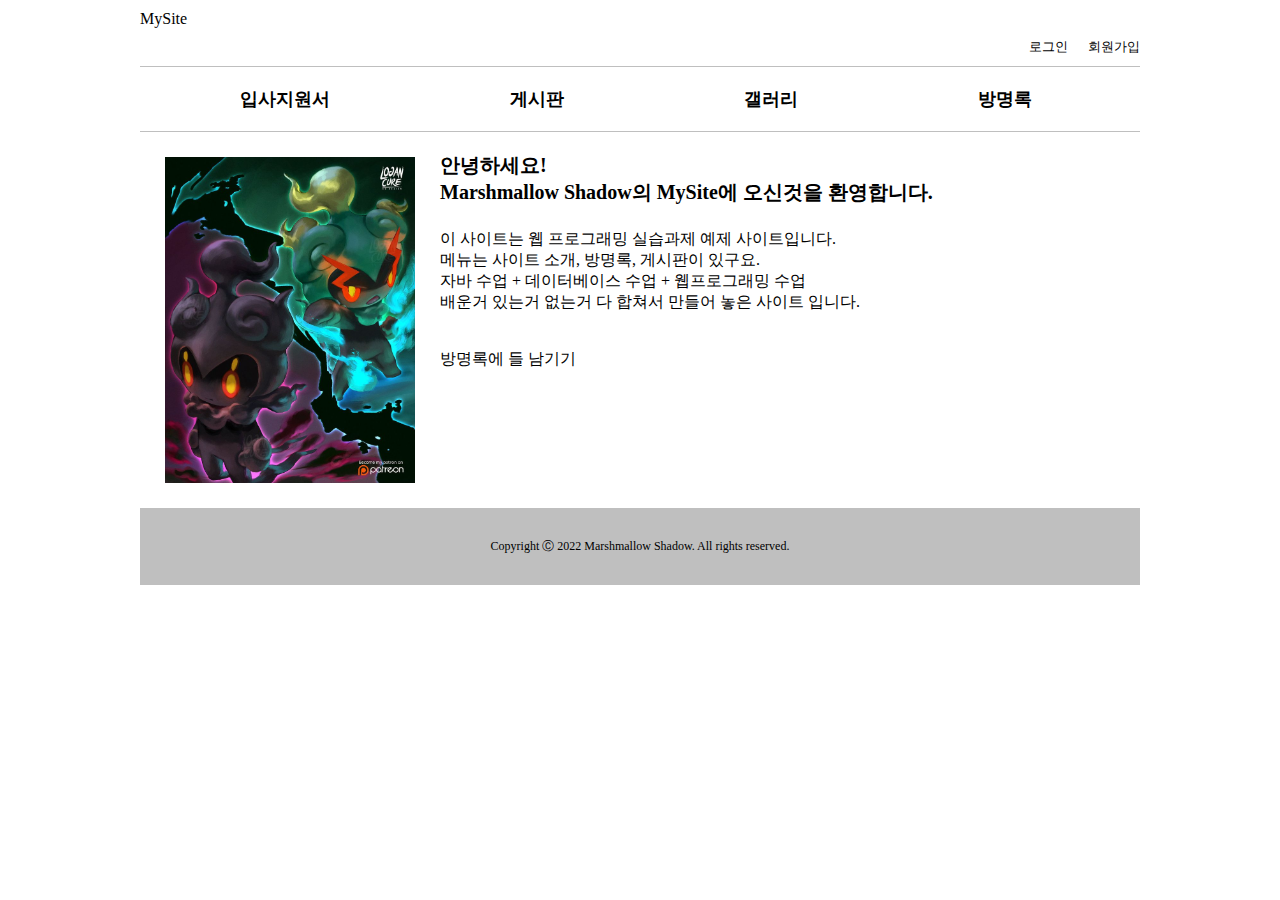
<file: index.html>
<!DOCTYPE html>
<html>
	<head>
	<meta charset="UTF-8">
		<title>Marshmallow Shadow 홈페이지</title>
		<link rel="stylesheet" href="mySite.css">
	</head>
	<body>
		<div id="wrap">
			<div id="header" class="clearfix">
				<h1>MySite</h1>
				<ul>
					<li><a href="">로그인</a></li>
					<li><a href="">회원가입</a></li>
				</ul>
			</div>
			
			<!-- 네비게이션 바 링크 생기면 추가 필수 -->
			<div id="nav" class="clearfix">
				<ul>
					<li><a href="">입사지원서</a></li>
					<li><a href="">게시판</a></li>
					<li><a href="">갤러리</a></li>
					<li><a href="">방명록</a></li>
				</ul>
			</div>
			
			<div id="contents" class="clearfix">
				<img src="img/marshadow.jpg">
				
				<div class="desc">
					<h2>안녕하세요!<br>Marshmallow Shadow의 MySite에 오신것을 환영합니다.</h2>
					<br>
					<p>
						이 사이트는 웹 프로그래밍 실습과제 예제 사이트입니다.
						<br>
						메뉴는 사이트 소개, 방명록, 게시판이 있구요.
						<br>
						자바 수업 + 데이터베이스 수업 + 웹프로그래밍 수업
						<br>
						배운거 있는거 없는거 다 합쳐서 만들어 놓은 사이트 입니다.
						<br><br><br>
						<a href="">방명록에 들 남기기</a> <!-- 방명록 사이트 만들면 링크 추가 필요 -->
					</p>
				</div>
			</div>
			
			<div id="footer" class="clearfix">
				<p>Copyright Ⓒ 2022 Marshmallow Shadow. All rights reserved.</p>
			</div>
		</div>
	</body>
</html>
</file>
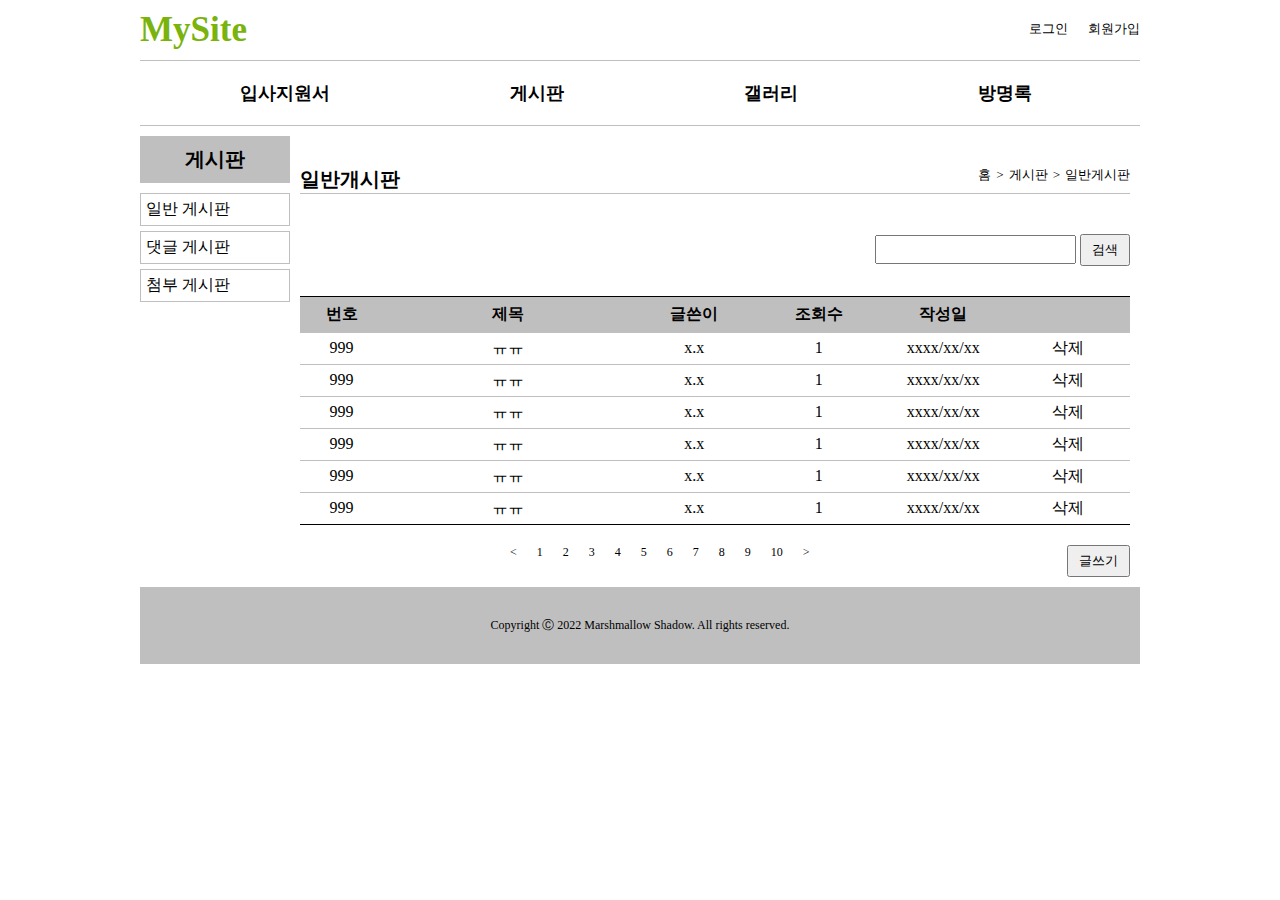
<file: posts.html>
<!DOCTYPE html>
<html>
	<head>
		<meta charset="UTF-8">
		<title>일반게시판</title>
		<link rel="stylesheet" href="posts.css">
	</head>
	<body>
		<div id="wrap">
			<div id="header" class="clearfix">
				<h1><a href="./index.html">MySite</a></h1>
				<ul>
					<li><a href="">로그인</a></li>
					<li><a href="">회원가입</a></li>
				</ul>
			</div>
			
			<div id="nav" class="clearfix">
				<ul>
					<li><a href="">입사지원서</a></li>
					<li><a href="./posts.html">게시판</a></li>
					<li><a href="">갤러리</a></li>
					<li><a href="">방명록</a></li>
				</ul>
			</div>
			
			<div id="contents" class="clearfix">
				<div id="aside">
					<h2>게시판</h2>
					<!-- 게시판 링크 생기면 추가 필수 -->
					<ul>
						<li><a href="posts.html">일반 게시판</a></li>
						<li><a href="">댓글 게시판</a></li>
						<li><a href="">첨부 게시판</a></li>
					</ul>
				</div>
				
				<div id="main" class="clearfix">
					<div id="subheader" class="clearfix">
						<h2>일반개시판</h2>
						
						<ul>
							<li class="last"><a href="posts.html">일반게시판</a></li>
							<li><a href="posts.html">게시판</a></li>
							<li><a href="index.html">홈</a></li>
						</ul>
					</div>
					
					<div id="searchbar" class="clearfix">
						<!-- 검색 기능 미완성 -->
						<form>
							<input type="text">
							<button>검색</button>
						</form>
					</div>
					
					<div id="post-list" class="clearfix">
						<!-- 테이블은 셈플 디자인, 기능 없음 -->
						<table>
							<colgroup>
								<col style="width: 10%;">
								<col style="width: 30%;">
								<col style="width: 15%;">
								<col style="width: 15%;">
								<col style="width: 15%;">
								<col style="width: 15%;">
							</colgroup>
							<thead>
								<tr>
									<th>번호</th>
									<th>제목</th>
									<th>글쓴이</th>
									<th>조회수</th>
									<th>작성일</th>
									<th></th>
								</tr>
							</thead>
							<tbody>
								<tr>
									<td>999</td>
									<td>ㅠㅠ</td>
									<td>x.x</td>
									<td>1</td>
									<td>xxxx/xx/xx</td>
									<td>삭제</td>
								</tr>
							</tbody>
							<tbody>
								<tr>
									<td>999</td>
									<td>ㅠㅠ</td>
									<td>x.x</td>
									<td>1</td>
									<td>xxxx/xx/xx</td>
									<td>삭제</td>
								</tr>
							</tbody>
							<tbody>
								<tr>
									<td>999</td>
									<td>ㅠㅠ</td>
									<td>x.x</td>
									<td>1</td>
									<td>xxxx/xx/xx</td>
									<td>삭제</td>
								</tr>
							</tbody>
							<tbody>
								<tr>
									<td>999</td>
									<td>ㅠㅠ</td>
									<td>x.x</td>
									<td>1</td>
									<td>xxxx/xx/xx</td>
									<td>삭제</td>
								</tr>
							</tbody>
							<tbody>
								<tr>
									<td>999</td>
									<td>ㅠㅠ</td>
									<td>x.x</td>
									<td>1</td>
									<td>xxxx/xx/xx</td>
									<td>삭제</td>
								</tr>
							</tbody>
							<tbody>
								<tr>
									<td>999</td>
									<td>ㅠㅠ</td>
									<td>x.x</td>
									<td>1</td>
									<td>xxxx/xx/xx</td>
									<td>삭제</td>
								</tr>
							</tbody>
						</table>
						
						<!-- "<" ">" 삼각형으로 수정 -->
						<ol>
							<li><a href=""><</a></li>
							<li><a href="">1</a></li>
							<li><a href="">2</a></li>
							<li><a href="">3</a></li>
							<li><a href="">4</a></li>
							<li><a href="">5</a></li>
							<li><a href="">6</a></li>
							<li><a href="">7</a></li>
							<li><a href="">8</a></li>
							<li><a href="">9</a></li>
							<li><a href="">10</a></li>
							<li><a href="">></a></li>
						</ol>
						
						<!-- 글쓰기 링크 생기면 추가 -->
						<button type="button">글쓰기</button>
					</div>
				</div>
			</div>
			<div id="footer" class="clearfix">
				<p>Copyright Ⓒ 2022 Marshmallow Shadow. All rights reserved.</p>
			</div>
		</div>
	</body>
</html>
</file>
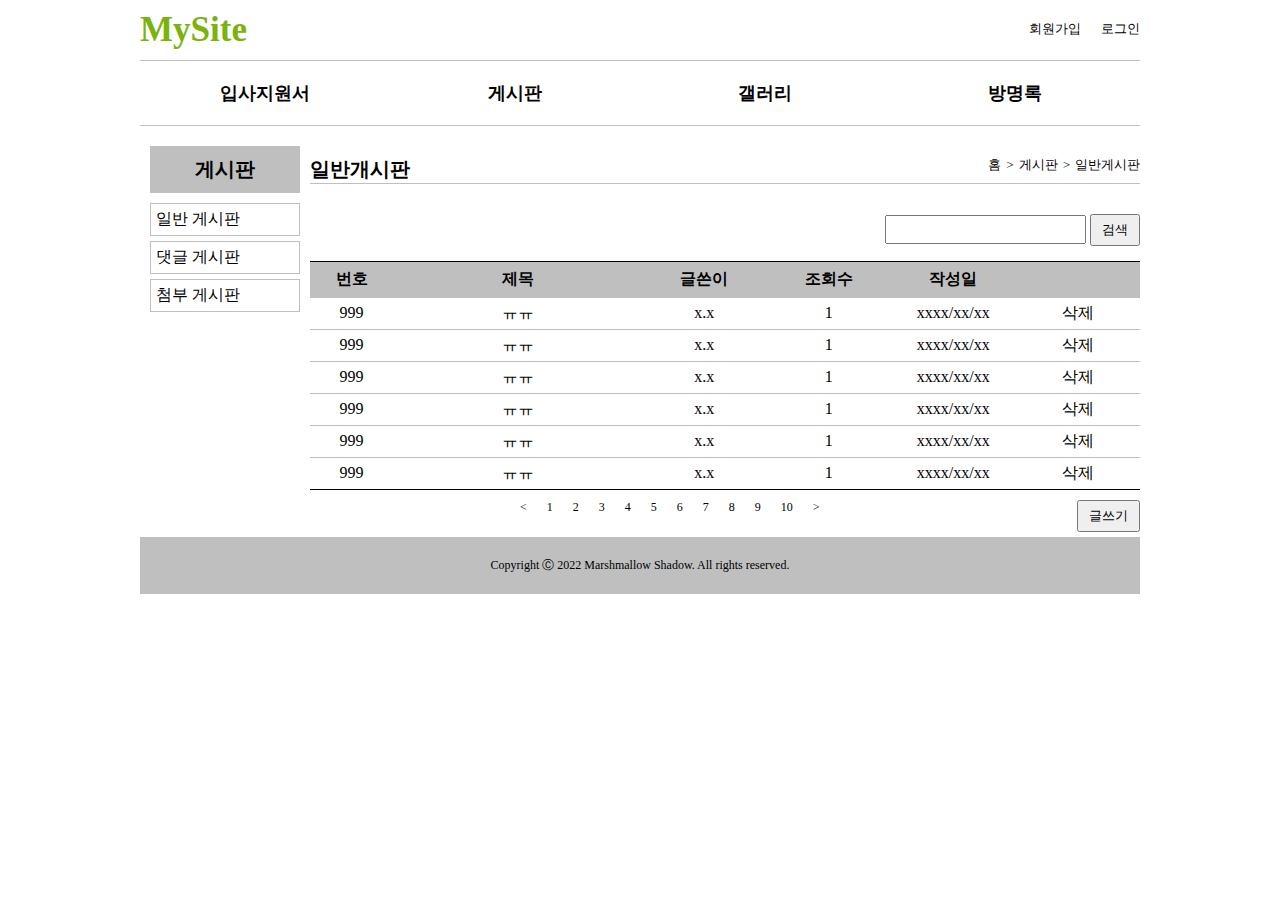
<file: view/board/board.html>
<!DOCTYPE html>
<html>
	<head>
		<meta charset="UTF-8">
		<title>일반게시판</title>
		<link rel="stylesheet" href="../../assets/css/board.css">
	</head>
	<body>
		<div id="wrap">
			<div id="header" class="clearfix">
				<h1><a href="../main/index.html">MySite</a></h1>
				<ul>
					<li><a href="">회원가입</a></li>
					<li><a href="">로그인</a></li>
				</ul>
			</div>
			
			<div id="nav" class="clearfix">
				<ul>
					<li><a href="">입사지원서</a></li>
					<li><a href="../board/board.html">게시판</a></li>
					<li><a href="">갤러리</a></li>
					<li><a href="">방명록</a></li>
				</ul>
			</div>
			
			<div id="contents" class="clearfix">
				<div id="aside">
					<h2>게시판</h2>
					<!-- 게시판 링크 생기면 추가 필수 -->
					<ul>
						<li><a href="./board.html">일반 게시판</a></li>
						<li><a href="">댓글 게시판</a></li>
						<li><a href="">첨부 게시판</a></li>
					</ul>
				</div>
				
				<div id="main" class="clearfix">
					<div id="subheader" class="clearfix">
						<h2>일반개시판</h2>
						
						<ul>
							<li class="last"><a href="./board.html">일반게시판</a></li>
							<li><a href="../board/board.html">게시판</a></li>
							<li><a href="../main/index.html">홈</a></li>
						</ul>
					</div>
					
					<div id="searchbar" class="clearfix">
						<!-- 검색 기능 미완성 -->
						<form>
							<input type="text">
							<button type="button">검색</button>
						</form>
					</div>
					
					<div id="post-list" class="clearfix">
						<!-- 테이블은 셈플 디자인, 기능 없음 -->
						<table>
							<colgroup>
								<col style="width: 10%;">
								<col style="width: 30%;">
								<col style="width: 15%;">
								<col style="width: 15%;">
								<col style="width: 15%;">
								<col style="width: 15%;">
							</colgroup>
							<thead>
								<tr>
									<th>번호</th>
									<th>제목</th>
									<th>글쓴이</th>
									<th>조회수</th>
									<th>작성일</th>
									<th></th>
								</tr>
							</thead>
							<tbody>
								<tr>
									<td>999</td>
									<td>ㅠㅠ</td>
									<td>x.x</td>
									<td>1</td>
									<td>xxxx/xx/xx</td>
									<td>삭제</td>
								</tr>
							</tbody>
							<tbody>
								<tr>
									<td>999</td>
									<td>ㅠㅠ</td>
									<td>x.x</td>
									<td>1</td>
									<td>xxxx/xx/xx</td>
									<td>삭제</td>
								</tr>
							</tbody>
							<tbody>
								<tr>
									<td>999</td>
									<td>ㅠㅠ</td>
									<td>x.x</td>
									<td>1</td>
									<td>xxxx/xx/xx</td>
									<td>삭제</td>
								</tr>
							</tbody>
							<tbody>
								<tr>
									<td>999</td>
									<td>ㅠㅠ</td>
									<td>x.x</td>
									<td>1</td>
									<td>xxxx/xx/xx</td>
									<td>삭제</td>
								</tr>
							</tbody>
							<tbody>
								<tr>
									<td>999</td>
									<td>ㅠㅠ</td>
									<td>x.x</td>
									<td>1</td>
									<td>xxxx/xx/xx</td>
									<td>삭제</td>
								</tr>
							</tbody>
							<tbody>
								<tr>
									<td>999</td>
									<td>ㅠㅠ</td>
									<td>x.x</td>
									<td>1</td>
									<td>xxxx/xx/xx</td>
									<td>삭제</td>
								</tr>
							</tbody>
						</table>
						
						<!-- "<" ">" 삼각형으로 수정 -->
						<ol>
							<li><a href=""><</a></li>
							<li><a href="">1</a></li>
							<li><a href="">2</a></li>
							<li><a href="">3</a></li>
							<li><a href="">4</a></li>
							<li><a href="">5</a></li>
							<li><a href="">6</a></li>
							<li><a href="">7</a></li>
							<li><a href="">8</a></li>
							<li><a href="">9</a></li>
							<li><a href="">10</a></li>
							<li><a href="">></a></li>
						</ol>
						
						<!-- 글쓰기 링크 생기면 추가 -->
						<button type="button">글쓰기</button>
					</div>
				</div>
			</div>
			<div id="footer" class="clearfix">
				<p>Copyright Ⓒ 2022 Marshmallow Shadow. All rights reserved.</p>
			</div>
		</div>
	</body>
</html>
</file>
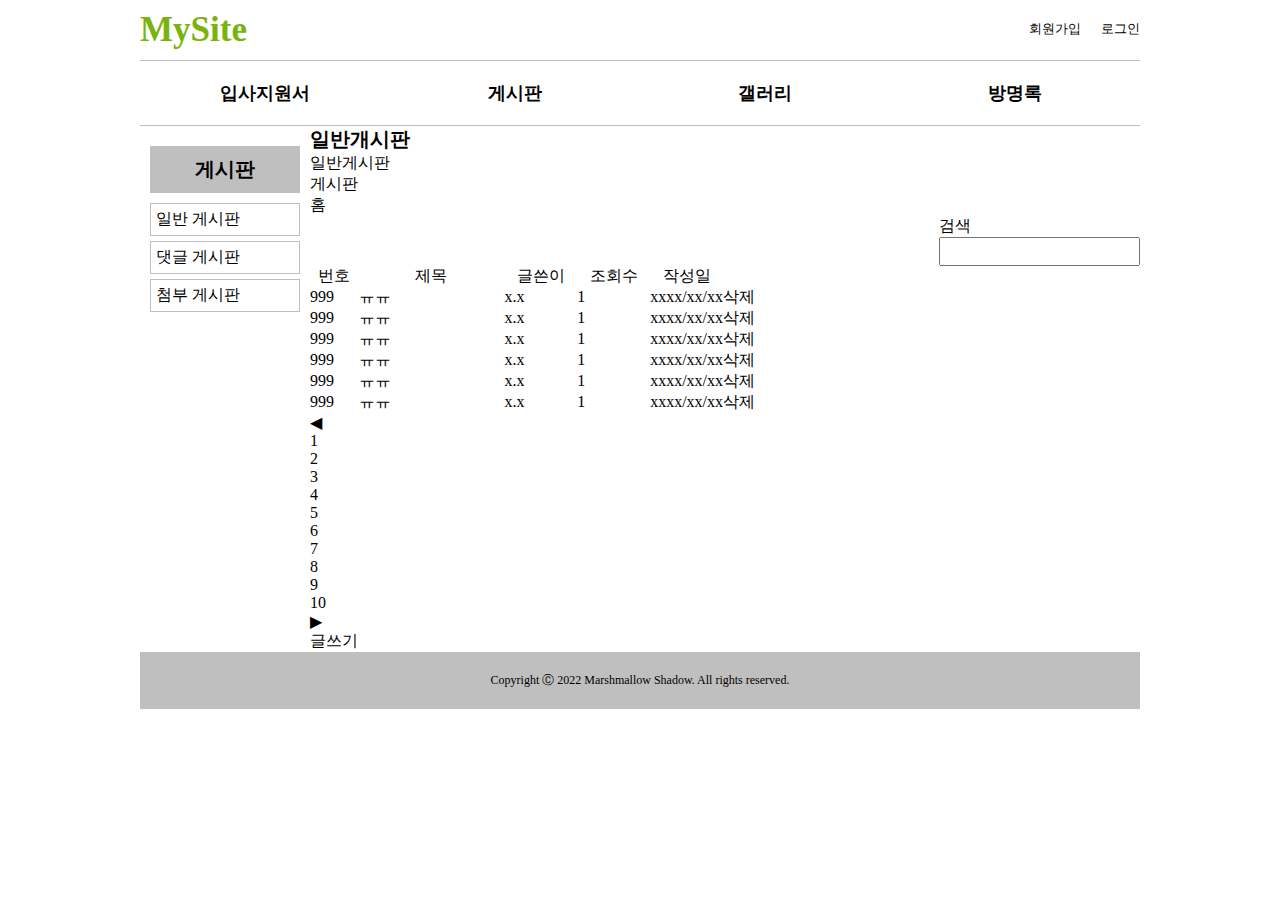
<file: view/board/list.html>
<!DOCTYPE html>
<html>
	<head>
		<meta charset="UTF-8">
		<title>일반게시판</title>
		<link rel="stylesheet" href="../../assets/css/board.css">
	</head>
	<body>
		<div id="wrap">
			<div id="header" class="clearfix">
				<h1><a href="../main/index.html">MySite</a></h1>
				<ul>
					<li><a href="../board/signup.html">회원가입</a></li>
					<li><a href="">로그인</a></li>
				</ul>
			</div> <!-- header -->
			
			<div id="nav" class="clearfix">
				<ul>
					<li><a href="">입사지원서</a></li>
					<li><a href="../board/list.html">게시판</a></li>
					<li><a href="">갤러리</a></li>
					<li><a href="">방명록</a></li>
				</ul>
			</div> <!-- nav -->
			
			<div id="contents" class="clearfix">
				<div id="aside">
					<h2>게시판</h2>
					<!-- 게시판 링크 생기면 추가 필수 -->
					<ul>
						<li><a href="./list.html">일반 게시판</a></li>
						<li><a href="">댓글 게시판</a></li>
						<li><a href="">첨부 게시판</a></li>
					</ul>
				</div> <!-- aside -->
				
				<div id="main" class="clearfix">
					<div id="main-header" class="clearfix">
						<h2>일반개시판</h2>
						
						<ul>
							<li class="last"><a href="./list.html">일반게시판</a></li>
							<li><a href="../board/list.html">게시판</a></li>
							<li><a href="../main/index.html">홈</a></li>
						</ul>
					</div> <!-- main-header -->
					
					<div id="main-body" class="clearfix">
						<div id="searchbar" class="clearfix">
							<!-- 검색 기능 미완성 -->
							<form>
								<div class="btn"><a href="">검색</a></div>
								<input type="text">
							</form>
						</div> <!-- searchbar -->
					
						<!-- 테이블은 셈플 디자인, 기능 없음 -->
						<table>
							<colgroup>
								<col style="width: 10%;">
								<col style="width: 30%;">
								<col style="width: 15%;">
								<col style="width: 15%;">
								<col style="width: 15%;">
								<col style="width: 15%;">
							</colgroup>
							<thead>
								<tr>
									<th>번호</th>
									<th>제목</th>
									<th>글쓴이</th>
									<th>조회수</th>
									<th>작성일</th>
									<th></th>
								</tr>
							</thead>
							<tbody>
								<tr>
									<td>999</td>
									<td>ㅠㅠ</td>
									<td>x.x</td>
									<td>1</td>
									<td>xxxx/xx/xx</td>
									<td>삭제</td>
								</tr>
							</tbody>
							<tbody>
								<tr>
									<td>999</td>
									<td>ㅠㅠ</td>
									<td>x.x</td>
									<td>1</td>
									<td>xxxx/xx/xx</td>
									<td>삭제</td>
								</tr>
							</tbody>
							<tbody>
								<tr>
									<td>999</td>
									<td>ㅠㅠ</td>
									<td>x.x</td>
									<td>1</td>
									<td>xxxx/xx/xx</td>
									<td>삭제</td>
								</tr>
							</tbody>
							<tbody>
								<tr>
									<td>999</td>
									<td>ㅠㅠ</td>
									<td>x.x</td>
									<td>1</td>
									<td>xxxx/xx/xx</td>
									<td>삭제</td>
								</tr>
							</tbody>
							<tbody>
								<tr>
									<td>999</td>
									<td>ㅠㅠ</td>
									<td>x.x</td>
									<td>1</td>
									<td>xxxx/xx/xx</td>
									<td>삭제</td>
								</tr>
							</tbody>
							<tbody>
								<tr>
									<td>999</td>
									<td>ㅠㅠ</td>
									<td>x.x</td>
									<td>1</td>
									<td>xxxx/xx/xx</td>
									<td>삭제</td>
								</tr>
							</tbody>
						</table>
					</div> <!-- main-body -->
					
					<div id="main-footer" class="clearfix">	
						<ol>
							<li><a href="">◀</a></li>
							<li><a href="">1</a></li>
							<li><a href="">2</a></li>
							<li><a href="">3</a></li>
							<li><a href="">4</a></li>
							<li><a href="">5</a></li>
							<li><a href="">6</a></li>
							<li><a href="">7</a></li>
							<li><a href="">8</a></li>
							<li><a href="">9</a></li>
							<li><a href="">10</a></li>
							<li><a href="">▶</a></li>
						</ol>
						
						<div class="btn"><a href="./writeForm.html">글쓰기</a></div>
					</div> <!-- main-footer -->
				</div> <!-- contents -->
			</div>
			<div id="footer" class="clearfix">
				<p>Copyright Ⓒ 2022 Marshmallow Shadow. All rights reserved.</p>
			</div> <!-- footer -->
		</div> <!-- wrap -->
	</body>
</html>
</file>
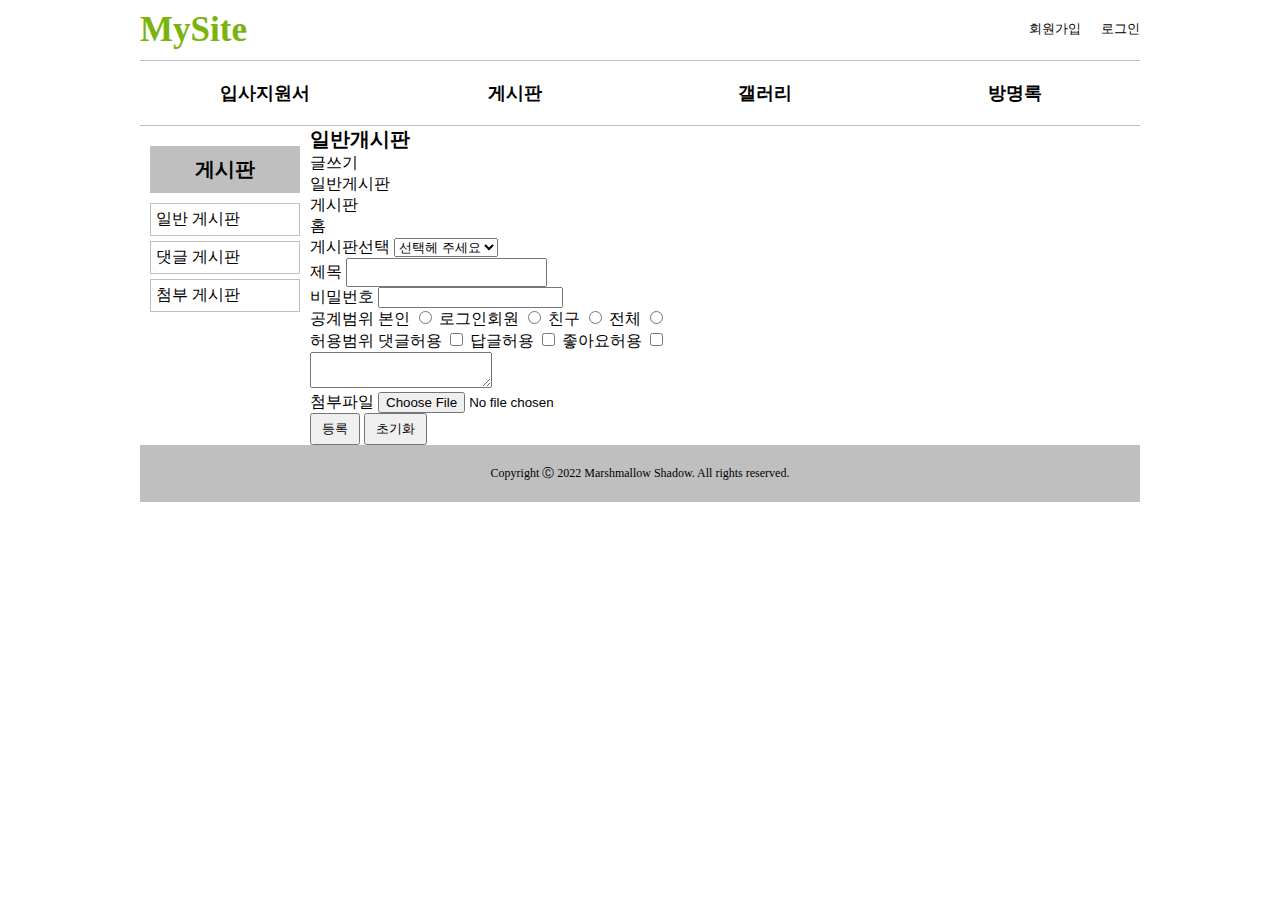
<file: view/board/writeForm.html>
<!DOCTYPE html>
<html>
	<head>
		<meta charset="UTF-8">
		<title>글쓰기</title>
		<link rel="stylesheet" href="../../assets/css/board.css">
	</head>
	<body>
		<div id="wrap">
			<div id="header" class="clearfix">
				<h1><a href="../main/index.html">MySite</a></h1>
				<ul>
					<li><a href="../board/signup.html">회원가입</a></li>
					<li><a href="">로그인</a></li>
				</ul>
			</div> <!-- header -->
			
			<div id="nav" class="clearfix">
				<ul>
					<li><a href="">입사지원서</a></li>
					<li><a href="../board/list.html">게시판</a></li>
					<li><a href="">갤러리</a></li>
					<li><a href="">방명록</a></li>
				</ul>
			</div> <!-- nav -->
			
			<div id="contents" class="clearfix">
				<div id="aside">
					<h2>게시판</h2>
					<!-- 게시판 링크 생기면 추가 필수 -->
					<ul>
						<li><a href="./list.html">일반 게시판</a></li>
						<li><a href="">댓글 게시판</a></li>
						<li><a href="">첨부 게시판</a></li>
					</ul>
				</div> <!-- aside -->
				
				<div id="main" class="clearfix">
					<div id="main-header" class="clearfix">
						<h2>일반개시판</h2>
						
						<ul>
							<li class="last"><a href="./writeForm.html">글쓰기</a></li>
							<li><a href="./list.html">일반게시판</a></li>
							<li><a href="../board/list.html">게시판</a></li>
							<li><a href="../main/index.html">홈</a></li>
						</ul>
					</div> <!-- main-header -->
					
					<form>
						<div id="main-body" class="clearfix">
							<div class="form-group">
								<label for="sel-board" class="form-title">게시판선택</label>
								<select id="sel-board">
									<option>선택헤 주세요</option>
									<option>일반 게시판</option>
									<option>댓글 게시판</option>
									<option>첨부 게시판</option>
								</select>
							</div>
							
							<div class="form-group">
								<label for="txt-title" class="form-title">제목</label>
								<input id="txt-title" type="text">
							</div>
							
							<div class="form-group">
								<label for="txt-password" class="form-title">비밀번호</label>
								<input id="txt-password" type="password">
							</div>
							
							<div class="form-group">
								<label class="form-title">공계범위</label>
								<label for="rdo-self">본인</label>
								<input id="rdo-self" name="view-range" type="radio">
								<label for="rdo-member">로그인회원</label>
								<input id="rdo-member" name="view-range" type="radio">
								<label for="rdo-friend">친구</label>
								<input id="rdo-friend" name="view-range" type="radio">
								<label for="rdo-all">전체</label>
								<input id="rdo-all" name="view-range" type="radio">
							</div>
							
							<div class="form-group">
								<label class="form-title">허용범위</label>
								<label for="chk-comment">댓글허용</label>
								<input id="chk-comment" type="checkbox">
								<label for="chk-reply">답글허용</label>
								<input id="chk-reply" type="checkbox">
								<label for="chk-like">좋아요허용</label>
								<input id="chk-like" type="checkbox">
							</div>
							
							<div class="form-group">
								<textarea id="txt-content"></textarea>
							</div>
							
							<div class="form-group">
								<label for="file-submit" class="form-title">첨부파일</label>
								<input id="file-submit" type="file">
							</div>
						</div> <!-- main-body -->
						
						<div id="main-footer">
							<button>등록</button>
							<button type="reset">초기화</button>
						</div> <!-- main-footer -->
					</form>
				</div> <!-- main -->
			</div> <!-- contents -->
			<div id="footer" class="clearfix">
				<p>Copyright Ⓒ 2022 Marshmallow Shadow. All rights reserved.</p>
			</div> <!-- footer -->
		</div> <!-- wrap -->
	</body>
</html>
</file>
<file: mySite.css>
@charset "UTF-8";
@import "reset.css";
@import "clearfix.css";

/* **************레이아웃************** */
#wrap {
	margin: 0px auto;
	width: 1000px;
}

#wrap > #header {
	border-bottom: 1px solid #bfbfbf;
	padding: 10px 0px;
}

#wrap > #nav {
	padding: 20px 10px;
	border-bottom: 1px solid #bfbfbf;
}

#wrap > #contents {
	
}

#wrap > #footer {
	padding: 30px 0px;
	background-color: #bfbfbf;
}

/* **************header (h1, 로그인, 회원가입)************** */
#header h1 a {
	float: left;
	color: #79b30b;
	font-size: 35px;
	font-weight: bold;
}

#header ul {
	float: right;
	margin: 10px 0px 0px 0px;
}

#header ul>li {
	float: left;
	margin: 0px 0px 0px 20px;
	font-size: 13px;
}

/* ************** nav (네비게이션 바) ************** */
#nav ul>li {
	float: left;
	margin: 0px 90px;
	font-weight: bold;
	font-size: 18px;
}

/* ************** contents ************** */
#contents img {
	float: left;
	width: 25%;
	height: 25%;
	padding: 25px;
}

#contents .desc {
	padding: 20px;
}

#contents h2 {
	font-weight: bold;
	font-size: 20px;
}

#contents p {
	padding: 5px;
}

/* ************** footer ************** */
#footer p {
	text-align: center;
	font-size: 12px;
}
</file>
<file: posts.css>
@charset "UTF-8";
@import "reset.css";
@import "clearfix.css";
@import "mySite.css";

/* **************추가 레이아웃************** */
#wrap > #contents > #aside {
	float: left;
	width: 150px;
}

#wrap > #contents > #main {
	float: left;
	width: 830px;
	padding: 10px;
}

#wrap > #contents > #main > #subheader {
	margin: 30px 0px;
	border-bottom: 1px solid #bfbfbf;
}

#searchbar {
	padding: 10px 0px;
}

/* ************** aside (게시판 사이드바) ************** */
#aside h2 {
	background-color: #bfbfbf;
	text-align: center;
	padding: 10px 0px;
	margin: 10px 0px;
}

#aside ul>li {
	border: 1px solid #bfbfbf;
	padding: 5px 5px;
	margin: 5px 0px;
}

/* ************** subheader (게시판 사이드바) ************** */
#subheader h2 {
	float: left;
}
#subheader ul>li {
	float: right;
	font-size: 13px;
}
#subheader ul>li:after {
	content: ">";
	margin: 0px 5px
}
#subheader ul>li.last:after {
	content: none;
}

/* ************** searchbar (검색 바) ************** */
#searchbar form {
	float: right;
}

button, input[type="text"] {
	padding: 5px 10px;
}

/* ************** post-list ************** */
#post-list table {
	width: 100%;
	margin: 20px 0px;
	border-top: 1px solid #000;
	border-bottom: 1px solid #000;
}

#post-list thead {
	background-color: #bfbfbf;
	font-weight: bold;
}

#post-list th {
	padding: 7px 0px;
}

#post-list td {
	text-align: center;
	border-top: 1px solid #bfbfbf;
	padding: 5px 0px;
}

#post-list ol {
	text-align: center;
	padding-left: 200px;
}

#post-list ol>li {
		float: left;
		margin: 0px 10px;
		font-size: 12px;
}

#post-list button {
	float: right;
}
</file>
<file: assets/css/board.css>
@charset "UTF-8";
@import "reset.css";
@import "mySite.css";

/* **************추가 레이아웃************** */
#wrap > #contents > #aside {
	float: left;
	width: 150px;
	padding: 10px;
}

#wrap > #contents > #main {
	float: left;
	width: 830px;
}

#wrap > #contents > #main > #subheader {
	margin: 30px 0px;
	border-bottom: 1px solid #bfbfbf;
}

#wrap > #contents > #main > #post-list {
	padding: 5px 0px;
}

/* ************** aside (게시판 사이드바) ************** */
#aside h2 {
	background-color: #bfbfbf;
	text-align: center;
	padding: 10px 0px;
	margin: 10px 0px;
}

#aside ul>li {
	border: 1px solid #bfbfbf;
	padding: 5px 5px;
	margin: 5px 0px;
}

/* ************** subheader (게시판 사이드바) ************** */
#subheader h2 {
	float: left;
}
#subheader ul>li {
	float: right;
	font-size: 13px;
}
#subheader ul>li:after {
	content: ">";
	margin: 0px 5px
}
#subheader ul>li.last:after {
	content: none;
}

/* ************** searchbar (검색 바) ************** */
#searchbar form {
	float: right;
}

button, input[type="text"] {
	padding: 5px 10px;
}

/* ************** post-list ************** */
#post-list table {
	width: 100%;
	margin: 10px 0px;
	border-top: 1px solid #000;
	border-bottom: 1px solid #000;
}

#post-list thead {
	background-color: #bfbfbf;
	font-weight: bold;
}

#post-list th {
	padding: 7px 0px;
}

#post-list td {
	text-align: center;
	border-top: 1px solid #bfbfbf;
	padding: 5px 0px;
}

#post-list ol {
	text-align: center;
	padding-left: 200px;
}

#post-list ol>li {
		float: left;
		margin: 0px 10px;
		font-size: 12px;
}

#post-list button {
	float: right;
}
</file>
